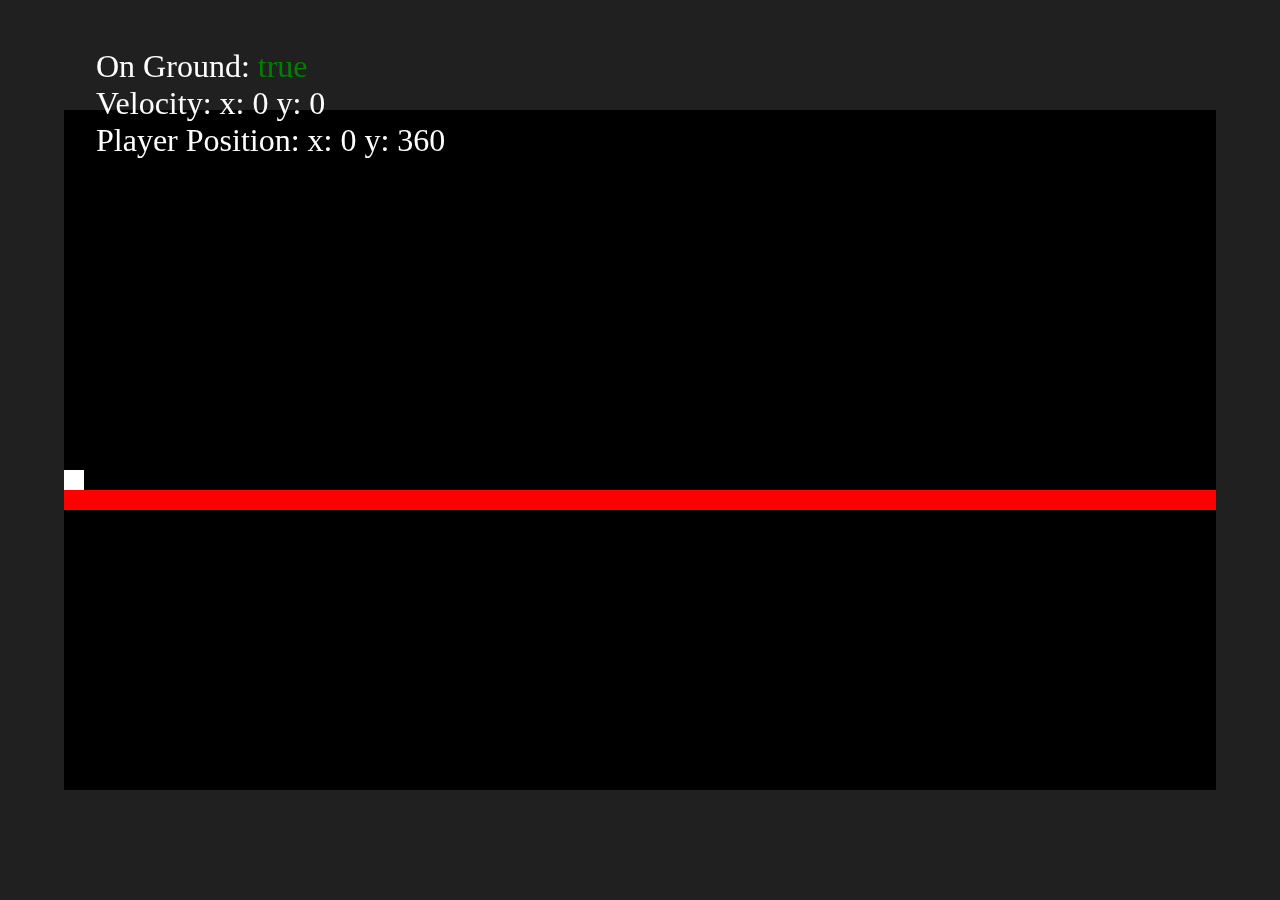
<file: 2dgame/index.html>
<!DOCTYPE html>
<html lang="pt-br">
<head>
    <meta charset="UTF-8">
    <meta name="viewport" content="width=device-width, initial-scale=1.0">
    <title>Jogo</title>

    <link rel="stylesheet" href="style.css">

    <script src="js/game.js" defer></script>
    <script src="js/sprites.js" defer></script>
    <script src="js/controlls.js" defer></script>
    
</head>
<body>
    <span class="info"></span>
    <canvas></canvas>
</body>
</html>
</file>
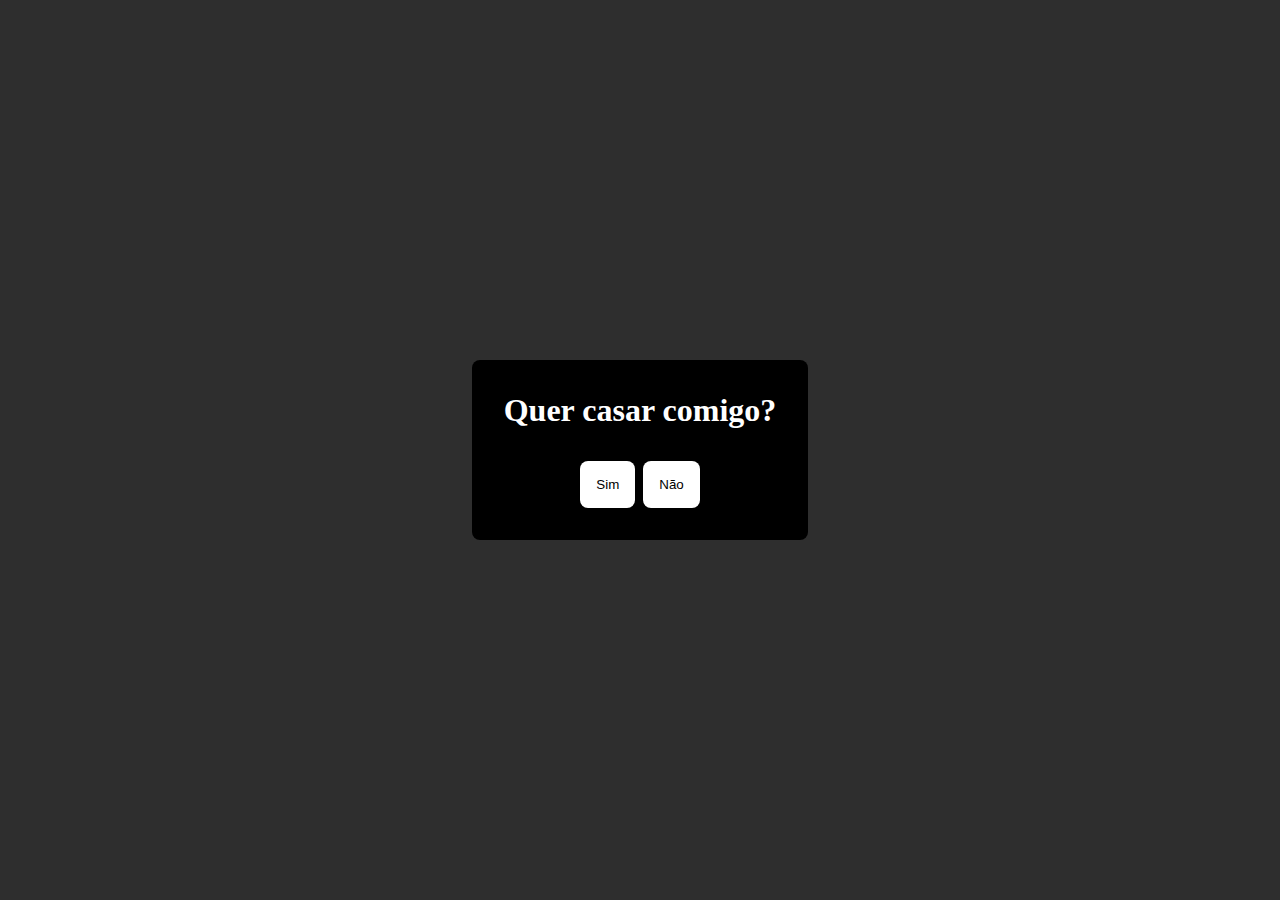
<file: maryme/index.html>
<!DOCTYPE html>
<html lang="pt-br">
<head>
    <meta charset="UTF-8">
    <meta name="viewport" content="width=device-width, initial-scale=1.0">
    <title>Mary Me?</title>
    <link rel="stylesheet" href="style.css">
</head>
<body>
    <div class="container">
        <h1>Quer casar comigo?</h1>
        <div class="buttons">
            <button class="sim">Sim</button>
            <button class="nao">Não</button>
        </div>
    </div>

    <script src="script.js"></script>
</body>
</html>
</file>
<file: 2dgame/style.css>
* {
    padding: 0;
    margin: 0;
}

body {
    background-color: #202020;
    display: flex;
    justify-content: center;
    align-items: center;
    height: 100vh;
}

.info {
    position: absolute;
    left: 0;
    top: 0;
    z-index: 1;
    color: #fff;
    margin: 3rem 3rem 5rem 6rem;
    font-size: 2rem;
}

canvas {
    background-color: #000;
}
</file>
<file: maryme/style.css>
* {
    margin: 0;
    padding: 0;
    box-sizing: border-box;
}

body {
    height: 100vh;
    display: flex;
    justify-content: center;
    align-items: center;
    background-color: #2e2e2e;
}

.container {
    color: #fff;
    background-color: #000;
    padding: 2rem;
    border-radius: .5rem;
}

.container .buttons {
    display: flex;
    gap: .5rem;
    margin-top: 2rem;
    justify-content: center;
}
.container .buttons button {
    border: none;
    border-radius: .5rem;
    padding: 1rem;
    cursor: pointer;
    background-color: #fff;
}
</file>
